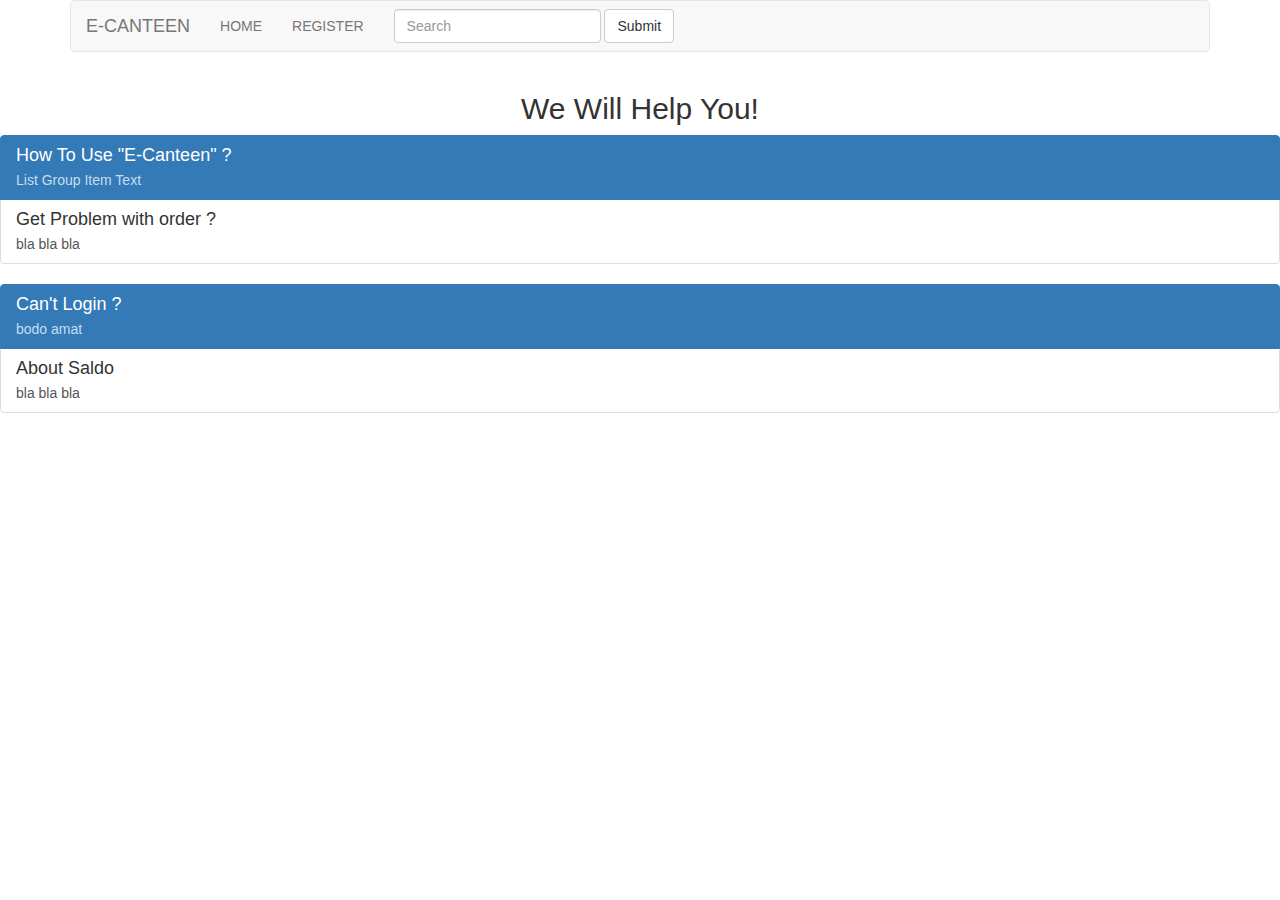
<file: belajar/help.html>
<!doctype html>
<html lang="en">
  <head>
      <meta charset="utf-8">
      <meta http-equiv="X-UA-Compatible" content="IE=edge">
      <meta name="viewport" content="width=device-width, initial-scale=1">
      <title>Noobie Team</title>
      <!-- Bootstrap -->
      <link href="css/bootstrap.css" rel="stylesheet">
      
      <!-- HTML5 shim and Respond.js for IE8 support of HTML5 elements and media queries -->
      <!-- WARNING: Respond.js doesn't work if you view the page via file:// -->
      <!--[if lt IE 9]>
		  <script src="https://oss.maxcdn.com/html5shiv/3.7.2/html5shiv.min.js"></script>
		  <script src="https://oss.maxcdn.com/respond/1.4.2/respond.min.js"></script>
		<![endif]-->
   </head>
 <body>
 <div class="container">
  <nav class="navbar navbar-default">
        <div class="container-fluid">
          <!-- Brand and toggle get grouped for better mobile display -->
          <div class="navbar-header">
            <button type="button" class="navbar-toggle collapsed" data-toggle="collapse" data-target="#defaultNavbar1" aria-expanded="false"><span class="sr-only">Toggle navigation</span><span class="icon-bar"></span><span class="icon-bar"></span><span class="icon-bar"></span></button>
            <a class="navbar-brand" href="#">E-CANTEEN</a></div>
          <!-- Collect the nav links, forms, and other content for toggling -->
          <div class="collapse navbar-collapse" id="defaultNavbar1">
            <ul class="nav navbar-nav">
              <li><a href="HOME.html">HOME</a></li>
              <li><a href="registry.html">REGISTER</a></li>
            </ul>
            <form class="navbar-form navbar-left" role="search">
              <div class="form-group">
                <input type="text" class="form-control" placeholder="Search">
              </div>
              <button type="submit" class="btn btn-default">Submit</button>
            </form>
</div>
          <!-- /.navbar-collapse -->
        </div>
        <!-- /.container-fluid -->
      </nav>
    </div>
    
    <h2 style="text-align:center;">We Will Help You!</h2>
    
 <div class="list-group"><a href="#" class="list-group-item active">
   <h4 class="list-group-item-heading">How To Use "E-Canteen" ?</h4>
   <p class="list-group-item-text">List Group Item Text</p>
   </a><a href="#" class="list-group-item">
     <h4 class="list-group-item-heading">Get Problem with order ?</h4>
     <p class="list-group-item-text">bla bla bla</p>
     </a></div>
    <div class="list-group"><a href="#" class="list-group-item active">
      <h4 class="list-group-item-heading">Can't Login ?</h4>
      <p class="list-group-item-text">bodo amat</p>
      </a><a href="#" class="list-group-item">
        <h4 class="list-group-item-heading">About Saldo</h4>
        <p class="list-group-item-text">bla bla bla</p>
      </a></div>
<script src="js/jquery-1.11.3.min.js"></script>
    <script src="js/bootstrap.js"></script>

    </body>
  </html>
</file>
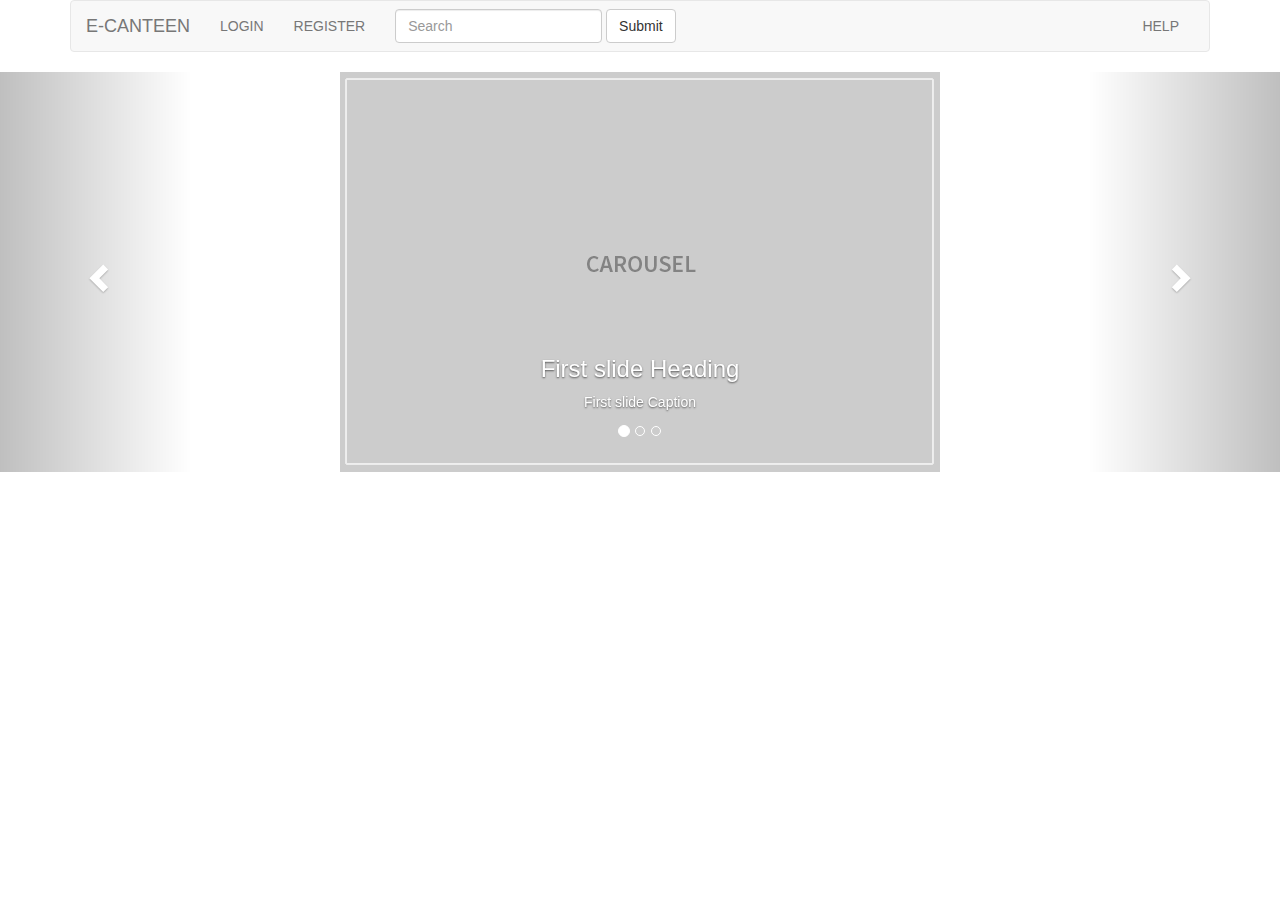
<file: belajar/HOME.html>
<!doctype html>
<html>
<head>
<meta charset="utf-8">
<meta http-equiv="X-UA-Compatible" content="IE=edge">
<meta name="viewport" content="width=device-width, initial-scale=1.0">
<title>Untitled Document</title>
<link href="css/bootstrap.css" rel="stylesheet" type="text/css">
<!-- HTML5 shim and Respond.js for IE8 support of HTML5 elements and media queries -->
<!-- WARNING: Respond.js doesn't work if you view the page via file:// -->
<!--[if lt IE 9]>
<script src="https://oss.maxcdn.com/html5shiv/3.7.2/html5shiv.min.js"></script>
<script src="https://oss.maxcdn.com/respond/1.4.2/respond.min.js"></script>
<![endif]-->
</head>

<body>
<div class="container">
<nav class="navbar navbar-default">
        <div class="container-fluid">
          <!-- Brand and toggle get grouped for better mobile display -->
          <div class="navbar-header">
            <button type="button" class="navbar-toggle collapsed" data-toggle="collapse" data-target="#defaultNavbar1" aria-expanded="false"><span class="sr-only">Toggle navigation</span><span class="icon-bar"></span><span class="icon-bar"></span><span class="icon-bar"></span></button>
            <a class="navbar-brand" href="#">E-CANTEEN</a></div>
          <!-- Collect the nav links, forms, and other content for toggling -->
          <div class="collapse navbar-collapse" id="defaultNavbar1">
            <ul class="nav navbar-nav">
              <li><a href="index1.html">LOGIN</a></li>
              <li><a href="registry.html">REGISTER</a></li>
            </ul>
            <form class="navbar-form navbar-left" role="search">
              <div class="form-group">
                <input type="text" class="form-control" placeholder="Search">
              </div>
              <button type="submit" class="btn btn-default">Submit</button>
            </form>
            <ul class="nav navbar-nav navbar-right">
              <li><a href="help.html">HELP</a></li>
            </ul>
          </div>
          <!-- /.navbar-collapse -->
        </div>
        <!-- /.container-fluid -->
      </nav>
</div>
<script src="js/jquery-1.11.3.min.js"></script>
<script src="js/bootstrap.js"></script>

<div id="carousel1" class="carousel slide" data-ride="carousel">
  <ol class="carousel-indicators">
    <li data-target="#carousel1" data-slide-to="0" class="active"></li>
    <li data-target="#carousel1" data-slide-to="1"></li>
    <li data-target="#carousel1" data-slide-to="2"></li>
  </ol>
  <div class="carousel-inner" role="listbox">
    <div class="item active"><img src="images/Carousel_Placeholder.png" alt="First slide image" class="center-block">
      <div class="carousel-caption">
        <h3>First slide Heading</h3>
        <p>First slide Caption</p>
      </div>
    </div>
    <div class="item"><img src="images/Carousel_Placeholder.png" alt="Second slide image" class="center-block">
      <div class="carousel-caption">
        <h3>Second slide Heading</h3>
        <p>Second slide Caption</p>
      </div>
    </div>
    <div class="item"><img src="images/Carousel_Placeholder.png" alt="Third slide image" class="center-block">
      <div class="carousel-caption">
        <h3>Third slide Heading</h3>
        <p>Third slide Caption</p>
      </div>
    </div>
  </div>
  <a class="left carousel-control" href="#carousel1" role="button" data-slide="prev"><span class="glyphicon glyphicon-chevron-left" aria-hidden="true"></span><span class="sr-only">Previous</span></a><a class="right carousel-control" href="#carousel1" role="button" data-slide="next"><span class="glyphicon glyphicon-chevron-right" aria-hidden="true"></span><span class="sr-only">Next</span></a></div>
</body>
</html>
</file>
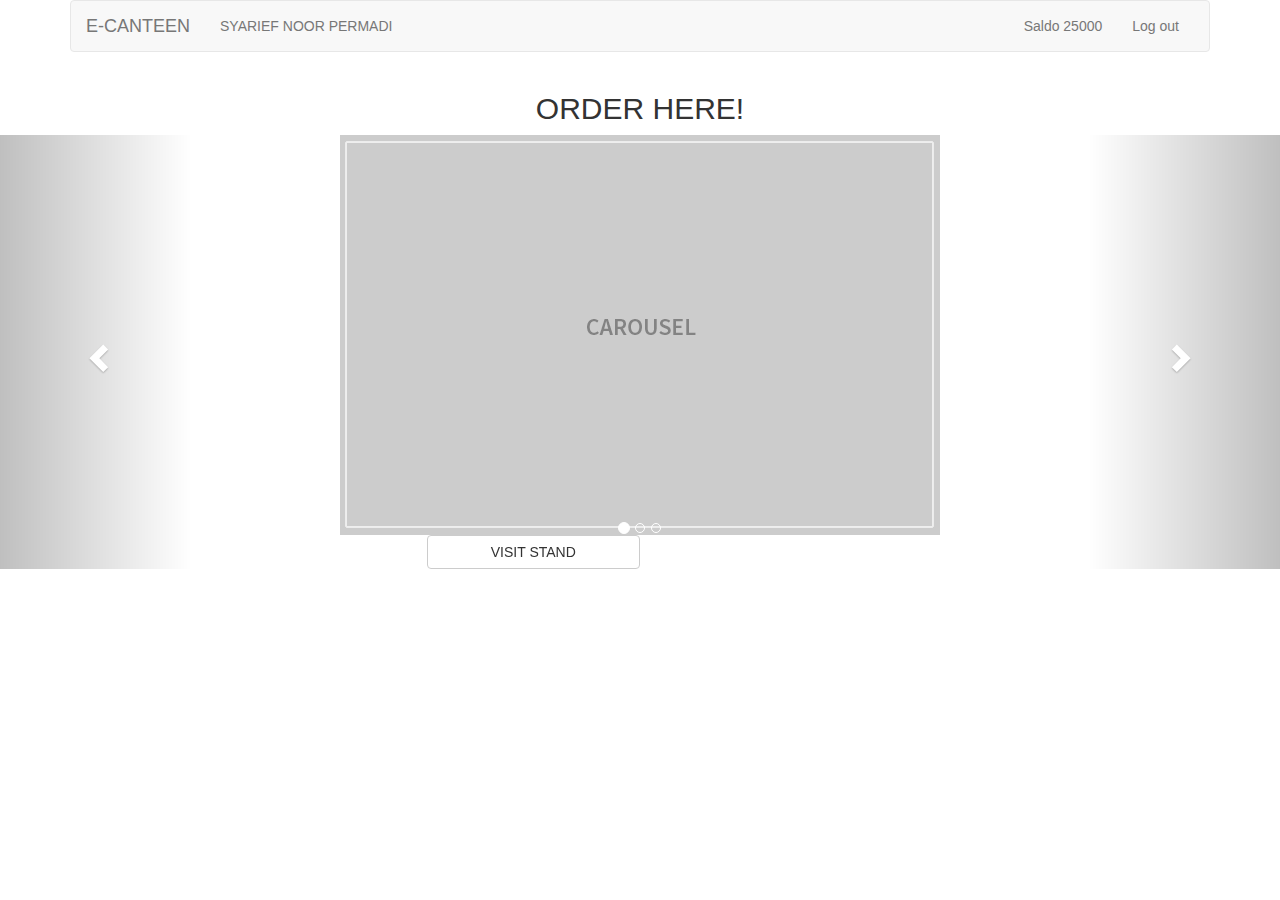
<file: belajar/user.html>
<!doctype html>
<html lang="en">
  <head>
      <meta charset="utf-8">
      <meta http-equiv="X-UA-Compatible" content="IE=edge">
      <meta name="viewport" content="width=device-width, initial-scale=1">
      <title>Noobie Team</title>
      <!-- Bootstrap -->
      <link href="css/bootstrap.css" rel="stylesheet">
      
      <!-- HTML5 shim and Respond.js for IE8 support of HTML5 elements and media queries -->
      <!-- WARNING: Respond.js doesn't work if you view the page via file:// -->
      <!--[if lt IE 9]>
		  <script src="https://oss.maxcdn.com/html5shiv/3.7.2/html5shiv.min.js"></script>
		  <script src="https://oss.maxcdn.com/respond/1.4.2/respond.min.js"></script>
		<![endif]-->
    </head>
 <body>
 <div class="container">
      <nav class="navbar navbar-default">
        <div class="container-fluid">
          <!-- Brand and toggle get grouped for better mobile display -->
          <div class="navbar-header">
            <button type="button" class="navbar-toggle collapsed" data-toggle="collapse" data-target="#defaultNavbar1" aria-expanded="false"><span class="sr-only">Toggle navigation</span><span class="icon-bar"></span><span class="icon-bar"></span><span class="icon-bar"></span></button>
            <a class="navbar-brand" href="#">E-CANTEEN</a></div>
          <!-- Collect the nav links, forms, and other content for toggling -->
          <div class="collapse navbar-collapse" id="defaultNavbar1">
<ul class="nav navbar-nav navbar-right">
          <li><a href="#">Saldo 25000</a></li>
          <li><a href="HOME.html">Log out</a></li>
            </ul>
<ul class="nav navbar-nav">
  <li><a href="#">SYARIEF NOOR PERMADI</a></li>
</ul>
          </div>
          <!-- /.navbar-collapse -->
        </div>
        <!-- /.container-fluid -->
      </nav>
    </div>
    <h2 style="text-align: center">ORDER HERE!</h2>
    
 <div id="carousel1" class="carousel slide" data-ride="carousel">
      <ol class="carousel-indicators">
        <li data-target="#carousel1" data-slide-to="0" class="active"></li>
        <li data-target="#carousel1" data-slide-to="1"></li>
        <li data-target="#carousel1" data-slide-to="2"></li>
      </ol>
      <div class="carousel-inner" role="listbox">
        <div class="item active"> <img src="images/Carousel_Placeholder.png" alt="First slide image" class="center-block">
          <button type="button" class="btn btn-default col-sm-offset-4 col-sm-2">VISIT STAND</button>
        </div>
        
        <div class="item"><img src="images/Carousel_Placeholder.png" alt="Second slide image" class="center-block">
          <button type="button" class="btn btn-default col-sm-offset-4 col-sm-2">VISIT STAND</button>
        </div>
        <div class="item"><img src="images/Carousel_Placeholder.png" alt="Third slide image" class="center-block">
          <button type="button" class="btn btn-default col-sm-offset-4 col-sm-2">VISIT STAND</button>
        </div>
      </div>
      <a class="left carousel-control" href="#carousel1" role="button" data-slide="prev"><span class="glyphicon glyphicon-chevron-left" aria-hidden="true"></span><span class="sr-only">Previous</span></a><a class="right carousel-control" href="#carousel1" role="button" data-slide="next"><span class="glyphicon glyphicon-chevron-right" aria-hidden="true"></span><span class="sr-only">Next</span></a></div>
<script src="js/jquery-1.11.3.min.js"></script>
    <script src="js/bootstrap.js"></script>

 </body>
  </html>
</file>
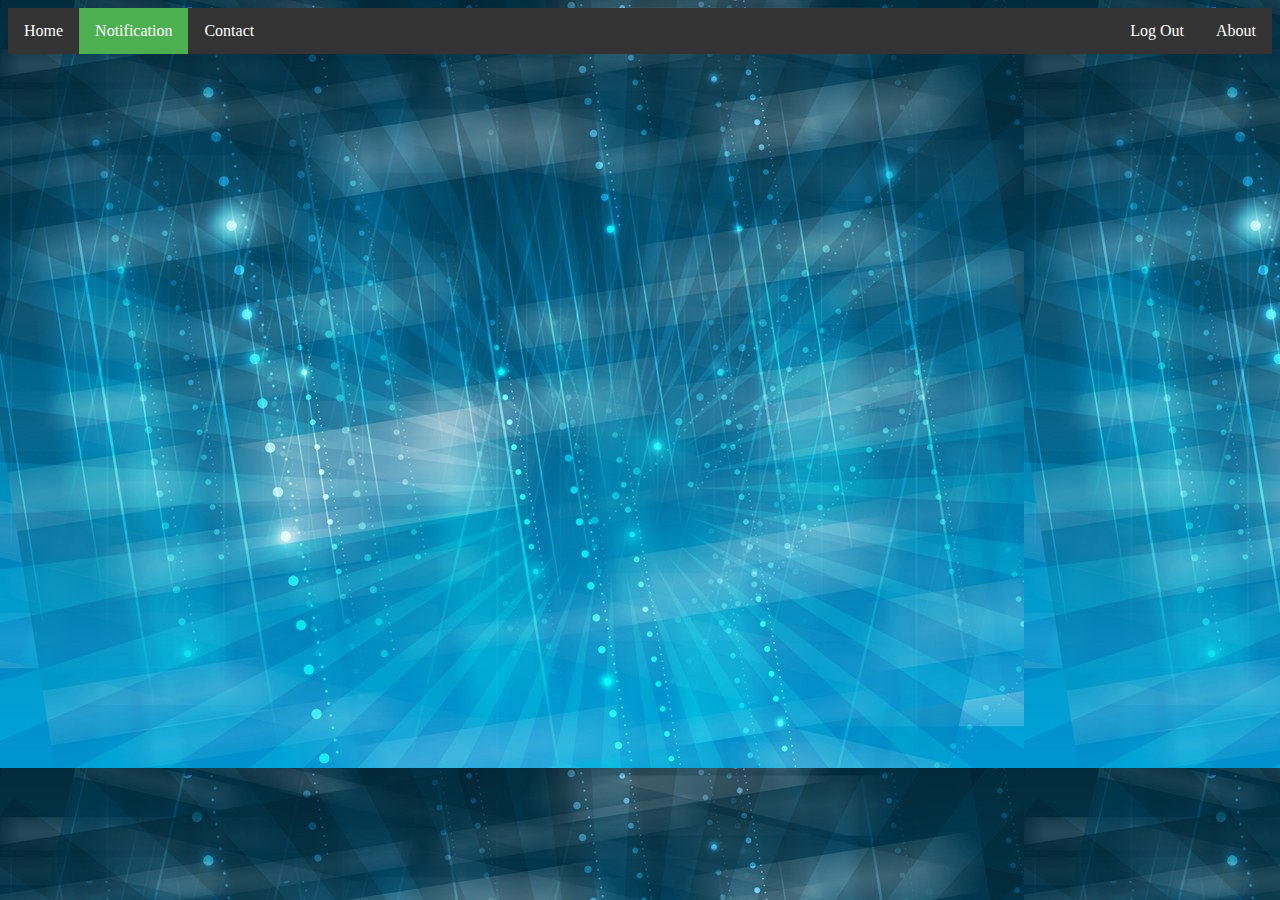
<file: e-canteen/Announcement.html>
<html>
	<title>
    	News
    </title>
    <head>
		<link rel="stylesheet" type="text/css" href="stylelogin.css">
	</head>
<body>
<ul>
  <li><a href="index.html">Home</a></li>
  <li><a class="active" href="#news">Notification</a></li>
  <li><a href="#contact">Contact</a></li>
  <li style="float:right"><a href="#about">About</a></li>
  <li style="float:right"><a href="#about">Log Out</a></li>
</ul>
    
</body>
</html>
</file>
<file: e-canteen/stylelogin.css>
h1{
	font-family:Georgia, 'Times New Roman', Times, serif;
	color:#CCC;
	text-shadow: 3px 2px red;
}

body {
    		background-image: url("gmbr1.jpg");
		}
		ul {
    		list-style-type: none;
   	 		margin: 0;
		    padding: 0;
		    overflow: hidden;
   		 	background-color: #333;
		}

		li {
    float: left;
}

li a {
    display: block;
    color: white;
    text-align: center;
    padding: 14px 16px;
    text-decoration: none;
}

li a:hover:not(.active) {
    background-color: #111;
}

.active {
    background-color: #4CAF50;
}
.posisiMenu{
	position: absolute;
	top: 20%;
	width: 30%;
	text-align: center;
	font-size: 26px;
	background-color: #036;
	font-family: Georgia, "Times New Roman", Times, serif;
	padding: 20px;
}
.posisiStand{
	position:fixed;
    top: 38%;
    width: 33%;
    text-align: center;
    font-size: 26px;
}
l {
    list-style-type: none;
    margin: 0;
    padding: 0;
    width: 200px;
    background-color: #f1f1f1;
}

i a {
    display: block;
    color: #000;
    padding: 8px 16px;
    text-decoration: none;
}

/* Change the link color on hover */
i a:hover {
    background-color: #555;
    color: white;
}
.button {
    background-color: #4CAF50; /* Green */
    border: none;
    color: white;
    padding: 15px 32px;
    text-align: center;
    text-decoration: none;
    display: inline-block;
    font-size: 16px;
    margin: 4px 2px;
    cursor: pointer;
    -webkit-transition-duration: 0.4s; /* Safari */
    transition-duration: 0.4s;
}
.button2:hover {
    box-shadow: 0 12px 16px 0 rgba(0,0,0,0.24),0 17px 50px 0 rgba(0,0,0,0.19);
}
</file>
